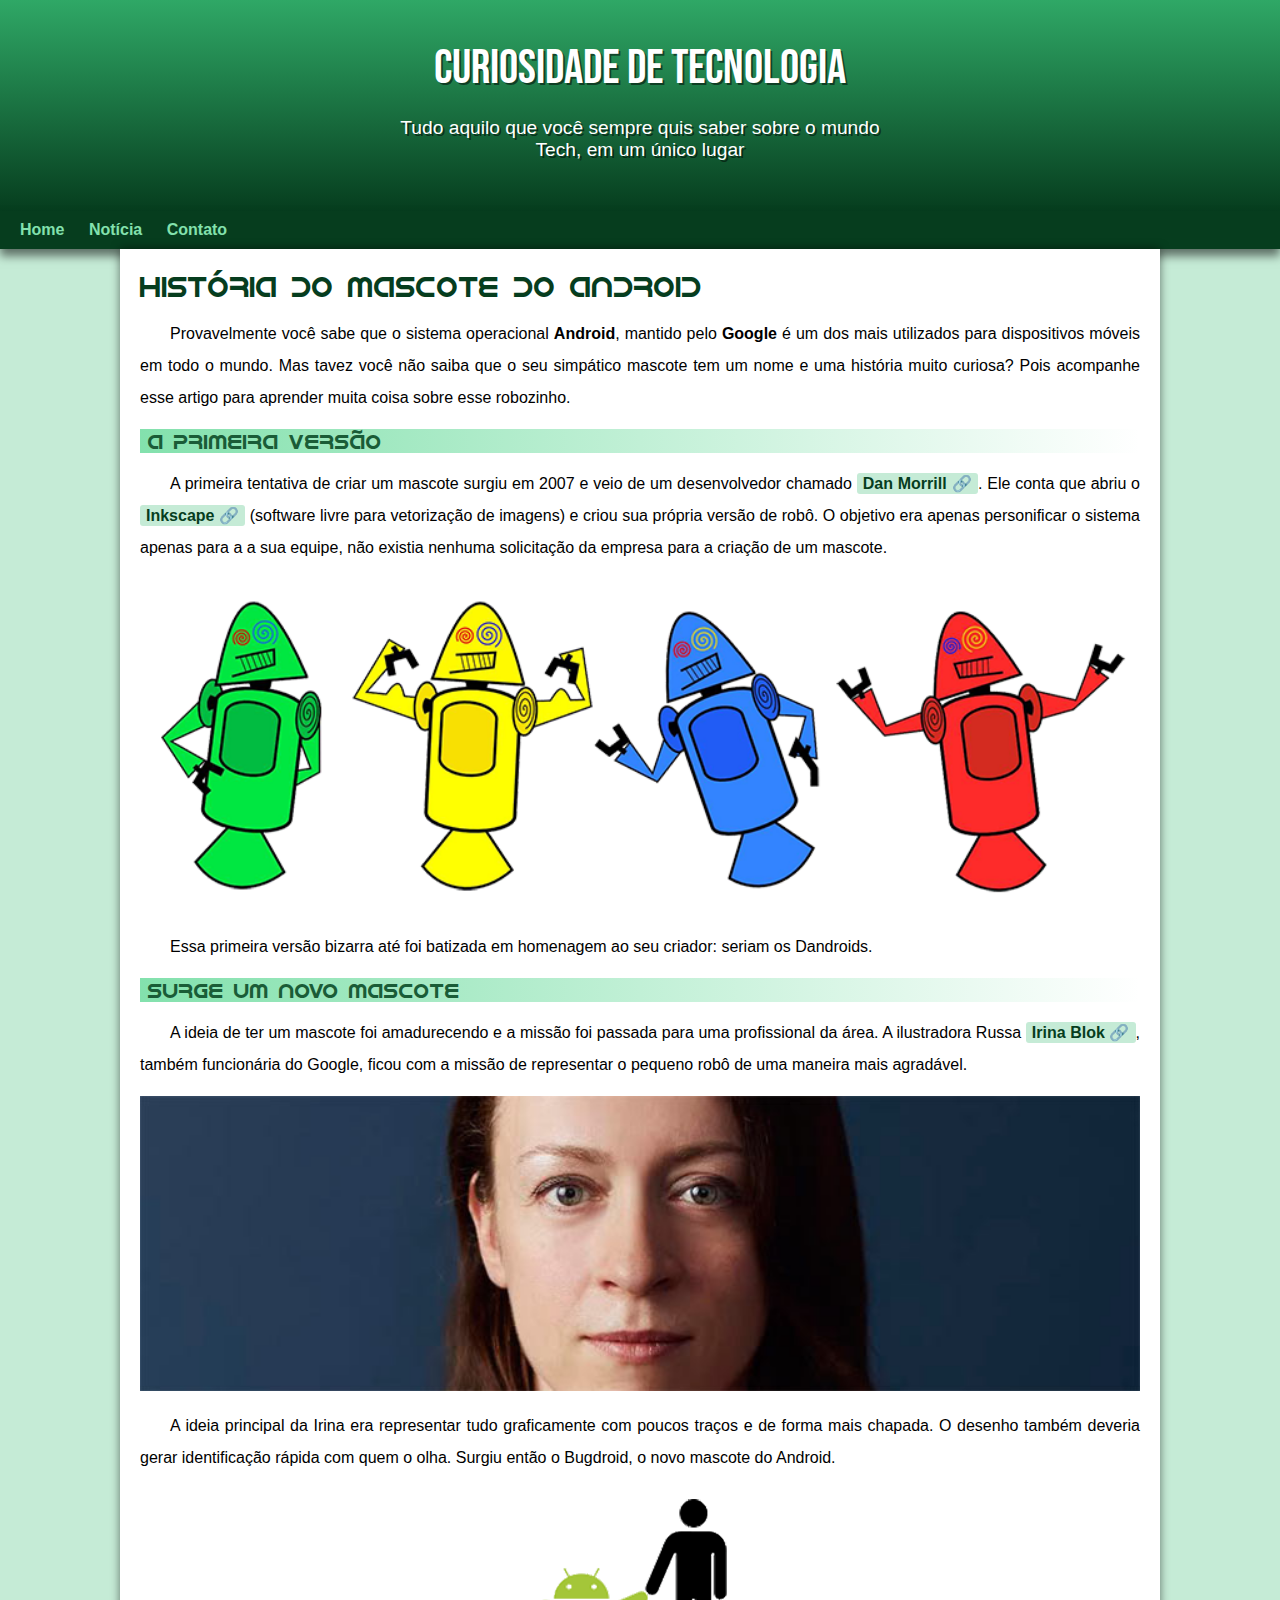
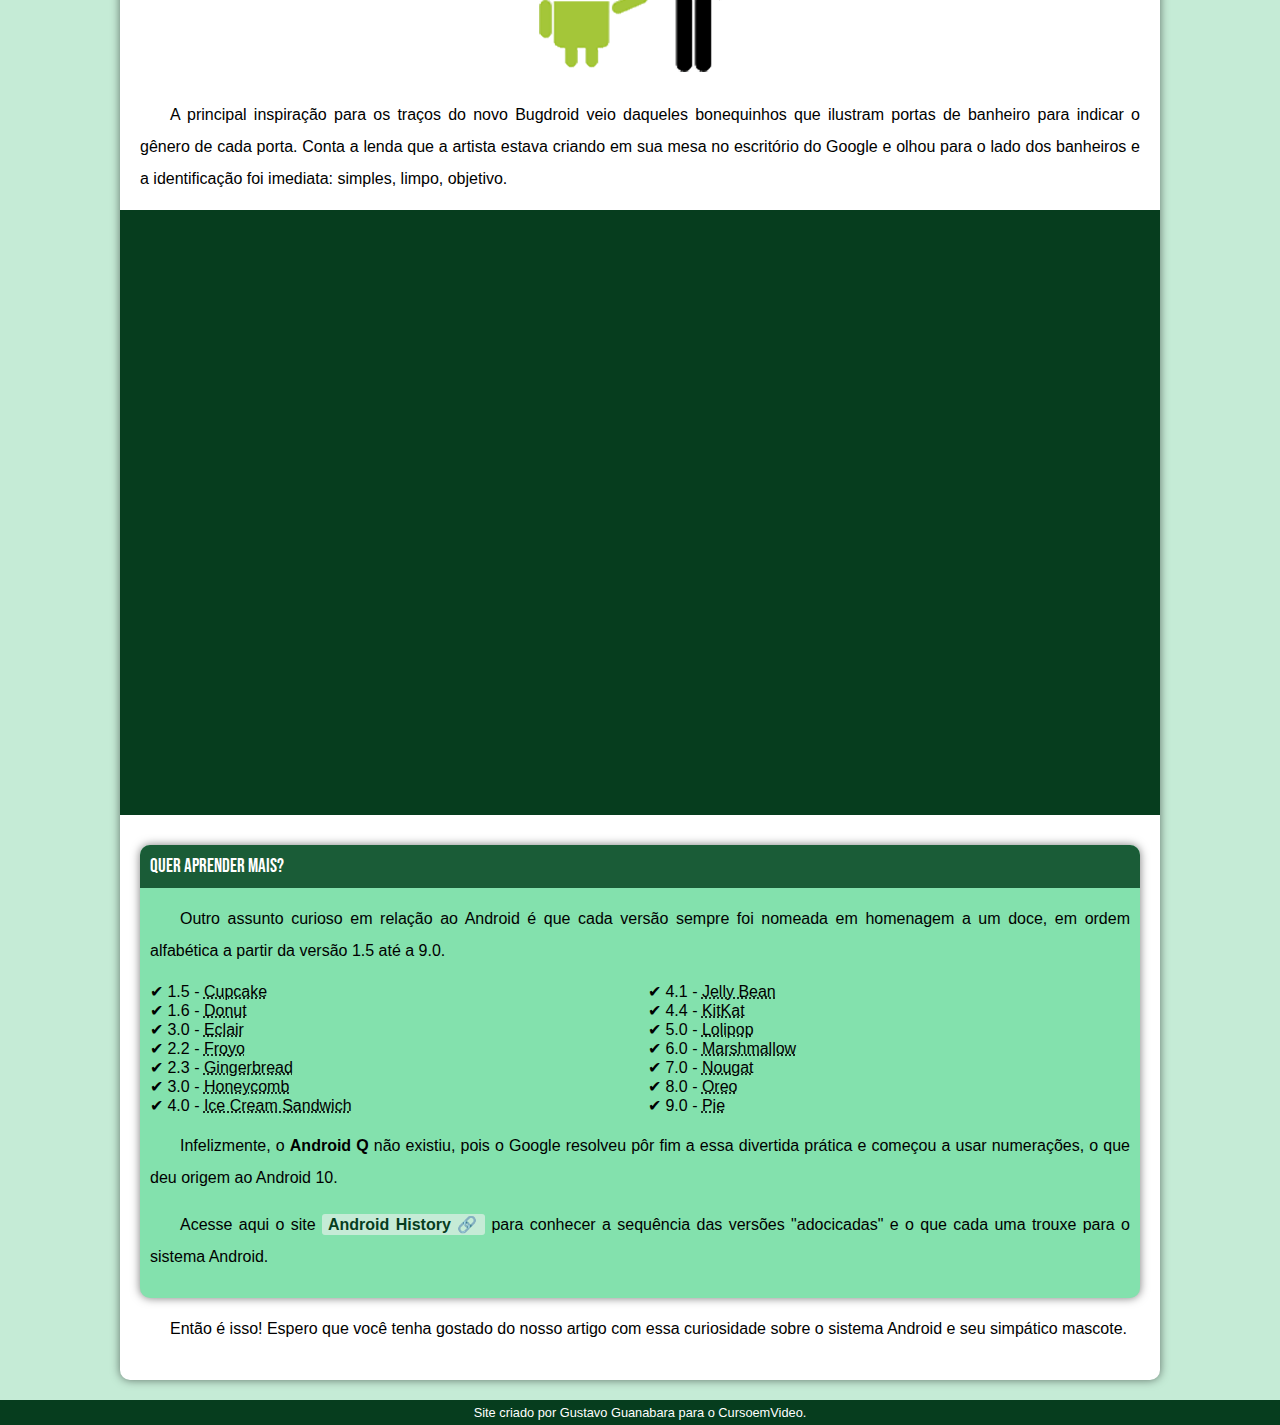
<file: index.html>
<!DOCTYPE html>
<html lang="pt-br">
<head>
    <meta charset="UTF-8">
    <meta http-equiv="X-UA-Compatible" content="IE=edge">
    <meta name="viewport" content="width=device-width, initial-scale=1.0">
    <title>Como surgio o mascote do Android</title>
    <link rel="shortcut icon" href="imagens/favicon.ico" type="image/x-icon">
    <link rel="stylesheet" href="estilo/style.css">
</head>
<body>
    <header>
        <h1>CURIOSIDADE DE TECNOLOGIA</h1>
        <P>Tudo aquilo que você sempre quis saber sobre o mundo Tech, em um único lugar</P>
    </header>
    <nav>
        <a href="#">Home</a>
        <a href="#">Notícia</a>
        <a href="#">Contato</a>
    </nav>
    <main>
        <article>
            <h1>
                História do Mascote do Android
            </h1>

            <p>
                Provavelmente você sabe que o sistema operacional <strong>Android</strong>, mantido pelo <strong>Google</strong> é um dos mais utilizados para dispositivos móveis em todo o mundo. Mas tavez você não saiba que o seu simpático mascote tem um nome e uma história muito curiosa? Pois acompanhe esse artigo para aprender muita coisa sobre esse robozinho.</p>

            <h2>
                A primeira versão
            </h2>

            <p>
                A primeira tentativa de criar um mascote surgiu em 2007 e veio de um desenvolvedor chamado <a href="https://androidcommunity.com/dan-morrill-shows-us-the-android-mascot-that-almost-was-20130103/" target="_blank" class="externo">Dan Morrill</a>. Ele conta que abriu o <a href="https://inkscape.org/pt-br/" target="_blank" class="externo">Inkscape</a> (software livre para vetorização de imagens) e criou sua própria versão de robô. O objetivo era apenas personificar o sistema apenas para a a sua equipe, não existia nenhuma solicitação da empresa para a criação de um mascote.
            </p>

            <picture>
                <source media="(max-width:500px )" srcset="imagens/dan-droids-pq.png">
                <img src="imagens/dan-droids.png" alt="">        
            </picture>
            <p>
    
                Essa primeira versão bizarra até foi batizada em homenagem ao seu criador: seriam os Dandroids.
            </p>
            <h2>
                Surge um novo mascote
            </h2>
            <p>
                
                A ideia de ter um mascote foi amadurecendo e a missão foi passada para uma profissional da área. A ilustradora Russa <a href="https://www.irinablok.com/" target="_blank" class="externo">Irina Blok</a>, também funcionária do Google, ficou com a missão de representar o pequeno robô de uma maneira mais agradável.
            </p>
            <picture>
                <source media="(max-width:500px )" srcset="imagens/irina-blok-pq.jpg">
                <img src="imagens/irina-blok.jpg" alt="Irina Blok, criadora do mascote">
            </picture>
            <p>
    
                A ideia principal da Irina era representar tudo graficamente com poucos traços e de forma mais chapada. O desenho também deveria gerar identificação rápida com quem o olha. Surgiu então o Bugdroid, o novo mascote do Android.
            </p>

            <img src="imagens/bugdroid.png" class="pequena" alt="Bugdroid">

            <p>
                A principal inspiração para os traços do novo Bugdroid veio daqueles bonequinhos que ilustram portas de banheiro para indicar o gênero de cada porta. Conta a lenda que a artista estava criando em sua mesa no escritório do Google e olhou para o lado dos banheiros e a identificação foi imediata: simples, limpo, objetivo.
            </p>

            <div class="video">
                <iframe width="560" height="315" src="https://www.youtube.com/embed/l2UDgpLz20M" title="YouTube video player" frameborder="0" allow="accelerometer; autoplay; clipboard-write; encrypted-media; gyroscope; picture-in-picture" allowfullscreen></iframe>
            </div>
            
            <aside>
                <h3>
                    Quer aprender mais?

                </h3>
                <p>
                    Outro assunto curioso em relação ao Android é que cada versão sempre foi nomeada em homenagem a um doce, em ordem alfabética a partir da versão 1.5 até a 9.0.
                </p>
                <ul>
                    
                    <li>1.5 - <abbr title="Bolo de copo">Cupcake</abbr></li>
                    <li>1.6 - <abbr title="Rosquinha">Donut</abbr></li>
                    <li>3.0 - <abbr title="Bomba">Eclair</abbr></li>
                    <li>2.2 - <abbr title="Iogurte congelado">Froyo</abbr></li>
                    <li>2.3 - <abbr title="Biscoito de gengibre">Gingerbread</abbr></li>
                    <li>3.0 - <abbr title="\Favo de Mel">Honeycomb</abbr></li>
                    <li>4.0 - <abbr title="Sanduíche de Sorvete">Ice Cream Sandwich</abbr></li>
                    <li>4.1 - <abbr title="Jujuba">Jelly Bean</abbr></li>
                    <li>4.4 - <abbr title="KitKat">KitKat</abbr></li>
                    <li>5.0 - <abbr title="Pirulito">Lolipop</abbr></li>
                    <li>6.0 - <abbr title="Marshmallow">Marshmallow</abbr></li>
                    <li>7.0 - <abbr title="Torrone">Nougat</abbr></li>
                    <li>8.0 - <abbr title="Oreo">Oreo</abbr></li>
                    <li>9.0 - <abbr title="Torta">Pie</abbr></li>
                </ul>
                <p>
    
                    Infelizmente, o <strong>Android Q</strong> não existiu, pois o Google resolveu pôr fim a essa divertida prática e começou a usar numerações, o que deu origem ao Android 10.
                </p>

                <p>
                    Acesse aqui o site <a href="https://www.android.com/intl/en_uk/hitory/#/donut" target="_blank" class="externo">Android History</a> para conhecer a sequência das versões "adocicadas" e o que cada uma trouxe para o sistema Android.
                </p>
                
            </aside>

            <p>
                Então é isso! Espero que você tenha gostado do nosso artigo com essa curiosidade sobre o sistema Android e seu simpático mascote.
            </p>
        </article>
    </main>
    <Footer>
        <p>Site criado por Gustavo Guanabara para o CursoemVideo.</p>
    </Footer>
        
    
    
</body>
</html>
</file>
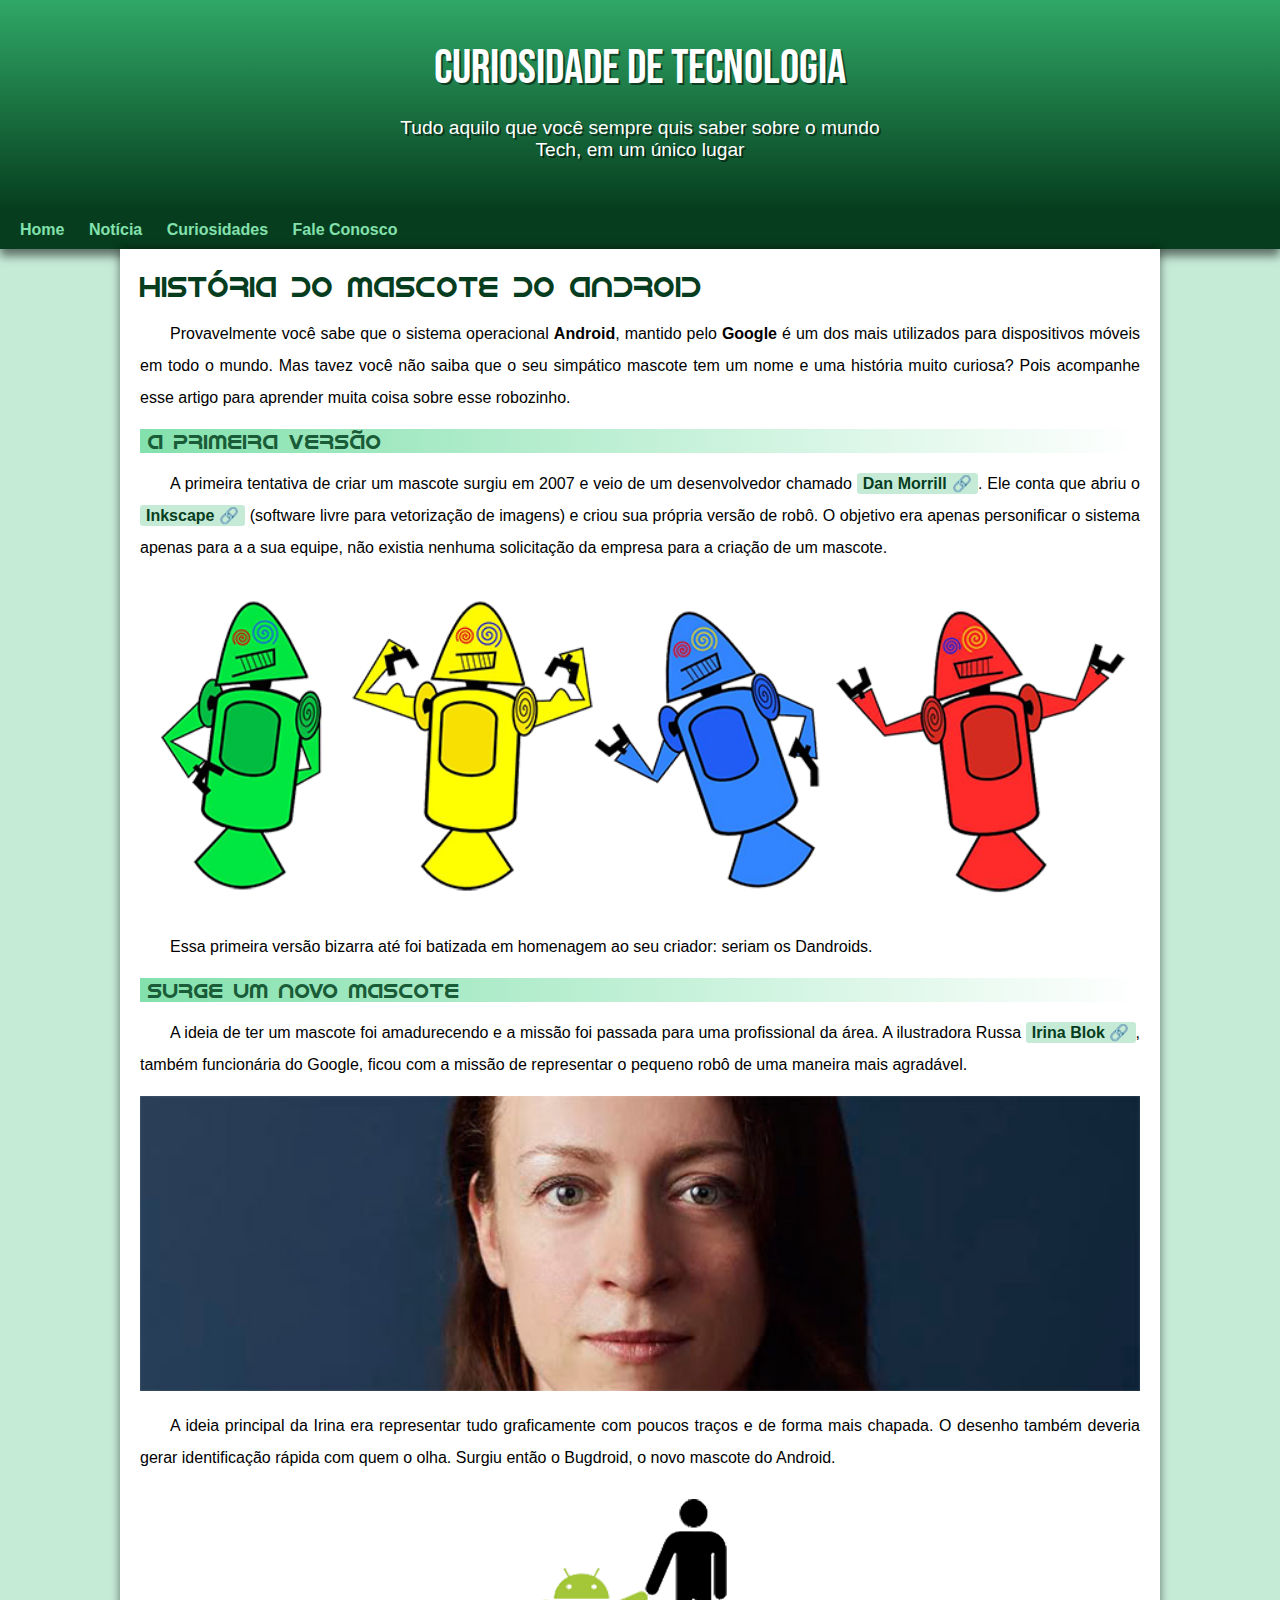
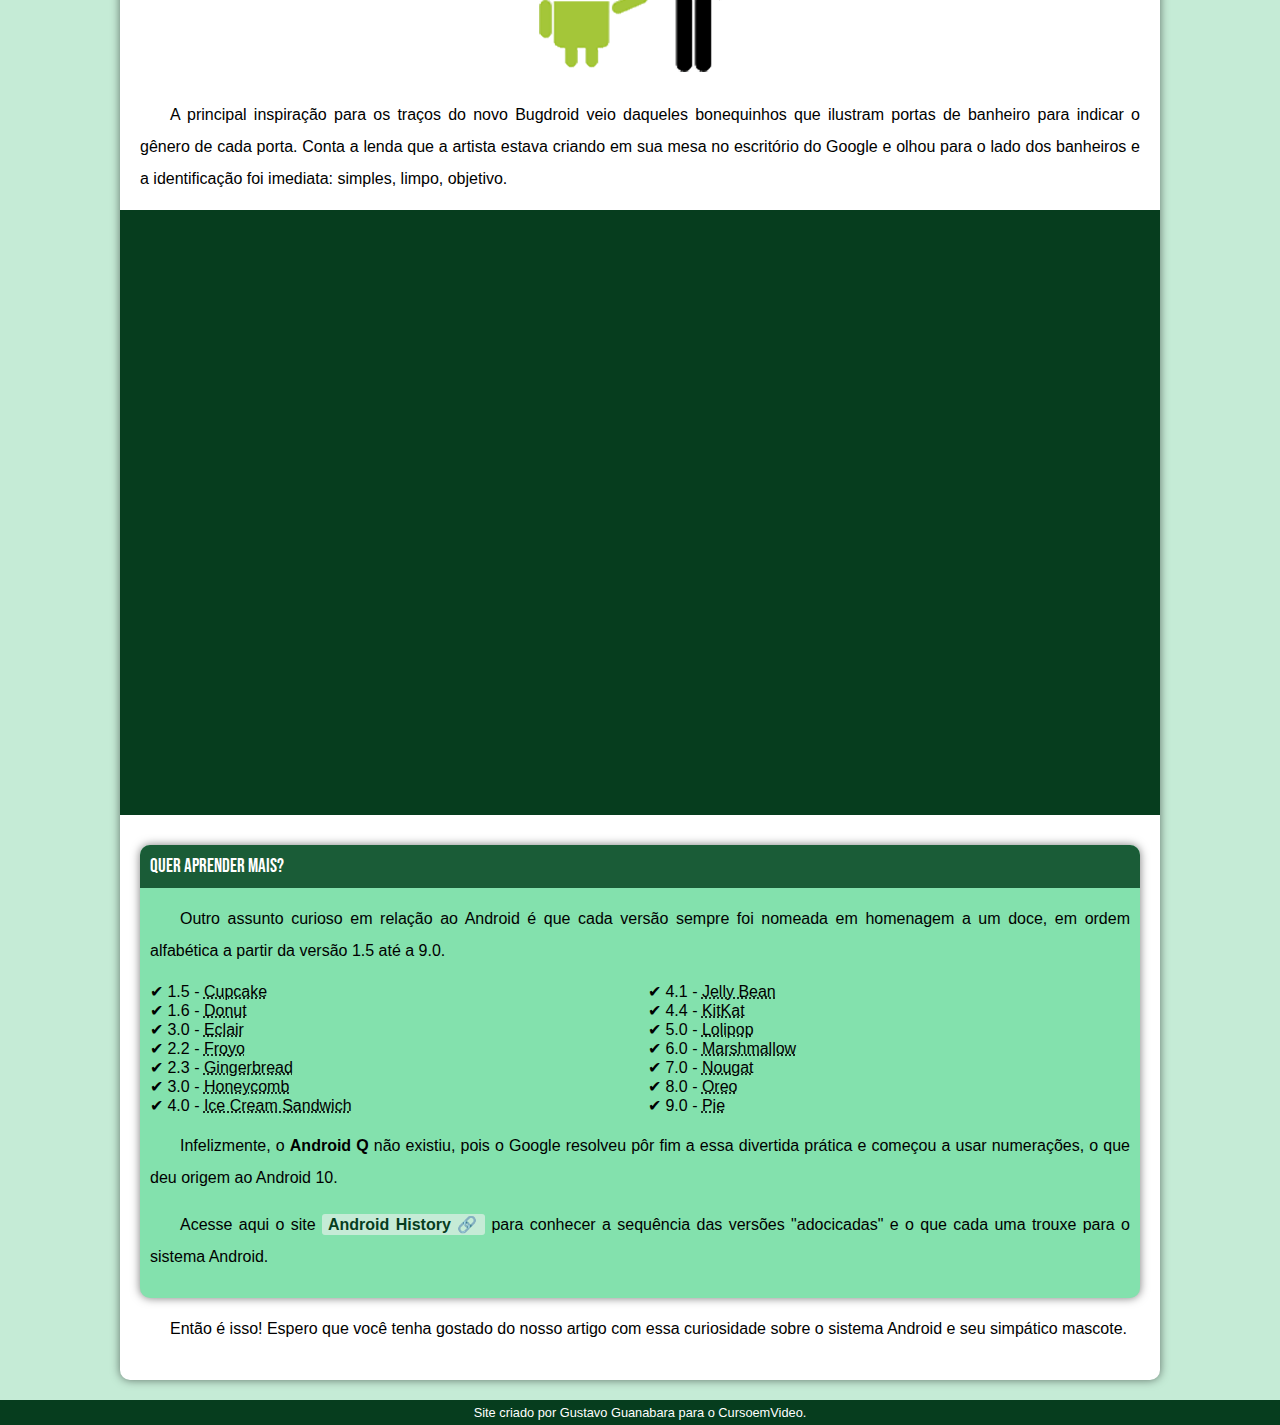
<file: index.html.html>
<!DOCTYPE html>
<html lang="pt-br">
<head>
    <meta charset="UTF-8">
    <meta http-equiv="X-UA-Compatible" content="IE=edge">
    <meta name="viewport" content="width=device-width, initial-scale=1.0">
    <title>Como surgio o mascote do Android</title>
    <link rel="shortcut icon" href="imagens/favicon.ico" type="image/x-icon">
    <link rel="stylesheet" href="estilo/style.css">
</head>
<body>
    <header>
        <h1>CURIOSIDADE DE TECNOLOGIA</h1>
        <P>Tudo aquilo que você sempre quis saber sobre o mundo Tech, em um único lugar</P>
    </header>
    <nav>
        <a href="#">Home</a>
        <a href="#">Notícia</a>
        <a href="#">Curiosidades</a>
        <a href="#">Fale Conosco</a>
    </nav>
    <main>
        <article>
            <h1>
                História do Mascote do Android
            </h1>

            <p>
                Provavelmente você sabe que o sistema operacional <strong>Android</strong>, mantido pelo <strong>Google</strong> é um dos mais utilizados para dispositivos móveis em todo o mundo. Mas tavez você não saiba que o seu simpático mascote tem um nome e uma história muito curiosa? Pois acompanhe esse artigo para aprender muita coisa sobre esse robozinho.</p>

            <h2>
                A primeira versão
            </h2>

            <p>
                A primeira tentativa de criar um mascote surgiu em 2007 e veio de um desenvolvedor chamado <a href="https://androidcommunity.com/dan-morrill-shows-us-the-android-mascot-that-almost-was-20130103/" target="_blank" class="externo">Dan Morrill</a>. Ele conta que abriu o <a href="https://inkscape.org/pt-br/" target="_blank" class="externo">Inkscape</a> (software livre para vetorização de imagens) e criou sua própria versão de robô. O objetivo era apenas personificar o sistema apenas para a a sua equipe, não existia nenhuma solicitação da empresa para a criação de um mascote.
            </p>

            <picture>
                <source media="(max-width:500px )" srcset="imagens/dan-droids-pq.png">
                <img src="imagens/dan-droids.png" alt="">        
            </picture>
            <p>
    
                Essa primeira versão bizarra até foi batizada em homenagem ao seu criador: seriam os Dandroids.
            </p>
            <h2>
                Surge um novo mascote
            </h2>
            <p>
                
                A ideia de ter um mascote foi amadurecendo e a missão foi passada para uma profissional da área. A ilustradora Russa <a href="https://www.irinablok.com/" target="_blank" class="externo">Irina Blok</a>, também funcionária do Google, ficou com a missão de representar o pequeno robô de uma maneira mais agradável.
            </p>
            <picture>
                <source media="(max-width:500px )" srcset="imagens/irina-blok-pq.jpg">
                <img src="imagens/irina-blok.jpg" alt="Irina Blok, criadora do mascote">
            </picture>
            <p>
    
                A ideia principal da Irina era representar tudo graficamente com poucos traços e de forma mais chapada. O desenho também deveria gerar identificação rápida com quem o olha. Surgiu então o Bugdroid, o novo mascote do Android.
            </p>

            <img src="imagens/bugdroid.png" class="pequena" alt="Bugdroid">

            <p>
                A principal inspiração para os traços do novo Bugdroid veio daqueles bonequinhos que ilustram portas de banheiro para indicar o gênero de cada porta. Conta a lenda que a artista estava criando em sua mesa no escritório do Google e olhou para o lado dos banheiros e a identificação foi imediata: simples, limpo, objetivo.
            </p>

            <div class="video">
                <iframe width="560" height="315" src="https://www.youtube.com/embed/l2UDgpLz20M" title="YouTube video player" frameborder="0" allow="accelerometer; autoplay; clipboard-write; encrypted-media; gyroscope; picture-in-picture" allowfullscreen></iframe>
            </div>
            
            <aside>
                <h3>
                    Quer aprender mais?

                </h3>
                <p>
                    Outro assunto curioso em relação ao Android é que cada versão sempre foi nomeada em homenagem a um doce, em ordem alfabética a partir da versão 1.5 até a 9.0.
                </p>
                <ul>
                    
                    <li>1.5 - <abbr title="Bolo de copo">Cupcake</abbr></li>
                    <li>1.6 - <abbr title="Rosquinha">Donut</abbr></li>
                    <li>3.0 - <abbr title="Bomba">Eclair</abbr></li>
                    <li>2.2 - <abbr title="Iogurte congelado">Froyo</abbr></li>
                    <li>2.3 - <abbr title="Biscoito de gengibre">Gingerbread</abbr></li>
                    <li>3.0 - <abbr title="\Favo de Mel">Honeycomb</abbr></li>
                    <li>4.0 - <abbr title="Sanduíche de Sorvete">Ice Cream Sandwich</abbr></li>
                    <li>4.1 - <abbr title="Jujuba">Jelly Bean</abbr></li>
                    <li>4.4 - <abbr title="KitKat">KitKat</abbr></li>
                    <li>5.0 - <abbr title="Pirulito">Lolipop</abbr></li>
                    <li>6.0 - <abbr title="Marshmallow">Marshmallow</abbr></li>
                    <li>7.0 - <abbr title="Torrone">Nougat</abbr></li>
                    <li>8.0 - <abbr title="Oreo">Oreo</abbr></li>
                    <li>9.0 - <abbr title="Torta">Pie</abbr></li>
                </ul>
                <p>
    
                    Infelizmente, o <strong>Android Q</strong> não existiu, pois o Google resolveu pôr fim a essa divertida prática e começou a usar numerações, o que deu origem ao Android 10.
                </p>

                <p>
                    Acesse aqui o site <a href="https://www.android.com/intl/en_uk/hitory/#/donut" target="_blank" class="externo">Android History</a> para conhecer a sequência das versões "adocicadas" e o que cada uma trouxe para o sistema Android.
                </p>
                
            </aside>

            <p>
                Então é isso! Espero que você tenha gostado do nosso artigo com essa curiosidade sobre o sistema Android e seu simpático mascote.
            </p>
        </article>
    </main>
    <Footer>
        <p>Site criado por Gustavo Guanabara para o CursoemVideo.</p>
    </Footer>
        
    
    
</body>
</html>
</file>
<file: estilo/style.css>
@charset "UTF 8";
@import url('https://fonts.googleapis.com/css2?family=Bebas+Neue&display=swap');

@font-face {
    font-family: 'Android';
    src: url('../fontes/idroid.otf') format('opentype');
    font-weight: normal;
}

:root {
    --cor0:#c5ebd6;
    --cor1:#83e1ad;
    --cor2:#3ddc84;
    --cor3:#2fa866;
    --cor4:#1a5c37;
    --cor5:#063d1e;

    --fonte-padrao: Arial, Verdana, Helvetica, sans-serif;
    --fonte-destaque:'Bebas Neue', sans-serif;
    --font-android: 'Android', sans-serif;
}

*{
    margin: 0px;
    padding: 0px;
}

body{
    background-color: var(--cor0);
    font-family: var(--fonte-padrao);
}

a.externo::after {
    content: '\0020\1f517';
}
header{
    background-image: linear-gradient(to bottom, var(--cor3),var(--cor5));
    min-height: 150px;
    padding-top: 40px;
    text-align: center;
    
}

header > h1 {
    color: white;
    font-family: var(--fonte-destaque);
    margin-bottom: 20px;
    font-size: 3em;
    font-weight: normal;
    text-shadow: 2px 2px 0px rgba(0, 0, 0, 0.507);
}

header > p {
    font-family: var(--fonte-padrao);
    font-size: 1.2em;
    color: white;
    max-width: 500px ;
    padding-left: 10px;
    padding-right: 10px;
    margin: auto;
    padding-bottom: 50px;
    text-shadow: 2px 2px 0px rgba(0, 0, 0, 0.521);

}

nav{
   background-color: var(--cor5);
   padding: 10px;
   box-shadow: 0px 7px 9px rgba(0, 0, 0, 0.521);
}

nav >a{
    color:var(--cor1);
    padding: 10px;
    border-radius: 2px;
    text-decoration: none;
    font-weight: bold;
    transition-duration: 0.5s;
}

nav > a:hover{
    background-color: var(--cor3);
    color: (var(--cor5));
}

main{
    min-width: 300px;
    max-width: 1000px;
    margin: auto;
    margin-bottom: 20px;
    padding: 20px;
    background-color: white;
    box-shadow: 0px 0px 10px rgba(0, 0, 0, 0.521);
    border-bottom-left-radius: 10px;
    border-bottom-right-radius: 10px;
}

main h1 {
    color: var(--cor5);
    font-family: var(--font-android);
    font-weight: normal;
    font-size: 1.8em;
}

main h2 {
    font-family: var(--font-android);
    color: var(--cor4);
    font-weight: normal;
    font-size: 1.3em;
    background-image: linear-gradient(to right, var(--cor1), transparent);
    text-indent: 8px;
}

main p {
    margin: 15px 0px;
    text-align: justify;
    text-indent: 30px;
    line-height: 2em;
}

main a {
    text-decoration: none;
    font-weight: bold;
    color: var(--cor5);
    background-color: var(--cor0);
    border-radius: 3px;
    padding: 2px 6px;    
}

main a:hover{
    background-color: var(--cor1);
    color: var(--cor4);
    font-weight: bolder;
}

main img {
    width: 100%;
}

main img.pequena{
    max-width: 300px;
    display: block;
    margin: auto;
}

div.video{
    background-color: var(--cor5);    
    margin: 0px -20px 30px -20px;
    padding: 20px;
    padding-bottom: 58.5%;
    position: relative;
}

div > iframe {
    position: absolute;
    top: 5%;
    left: 5%;
    width: 90%;
    height: 90%;
}

aside{
    background-color: var(--cor1);
    padding: 10px;
    border-radius: 10px;
    box-shadow: 0px 0px 10px rgba(0, 0, 0, 0.521);

}

aside > h3{
    background-color: var(--cor4);
    font-family: var(--fonte-destaque);
    color: white;
    font-weight: normal;
    padding: 10px;
    margin: -10px -10px 0px -10px;
    border-radius: 10px 10px 0px 0px;
}

aside > ul{
    list-style-type: '\2714\0020';
    list-style-position: inside;
    columns: 2;
}

footer{
    background-color: var(--cor5);
    color: white;
    text-align: center;
    font-size: 0.8em;
    padding: 5px;
}
</file>
